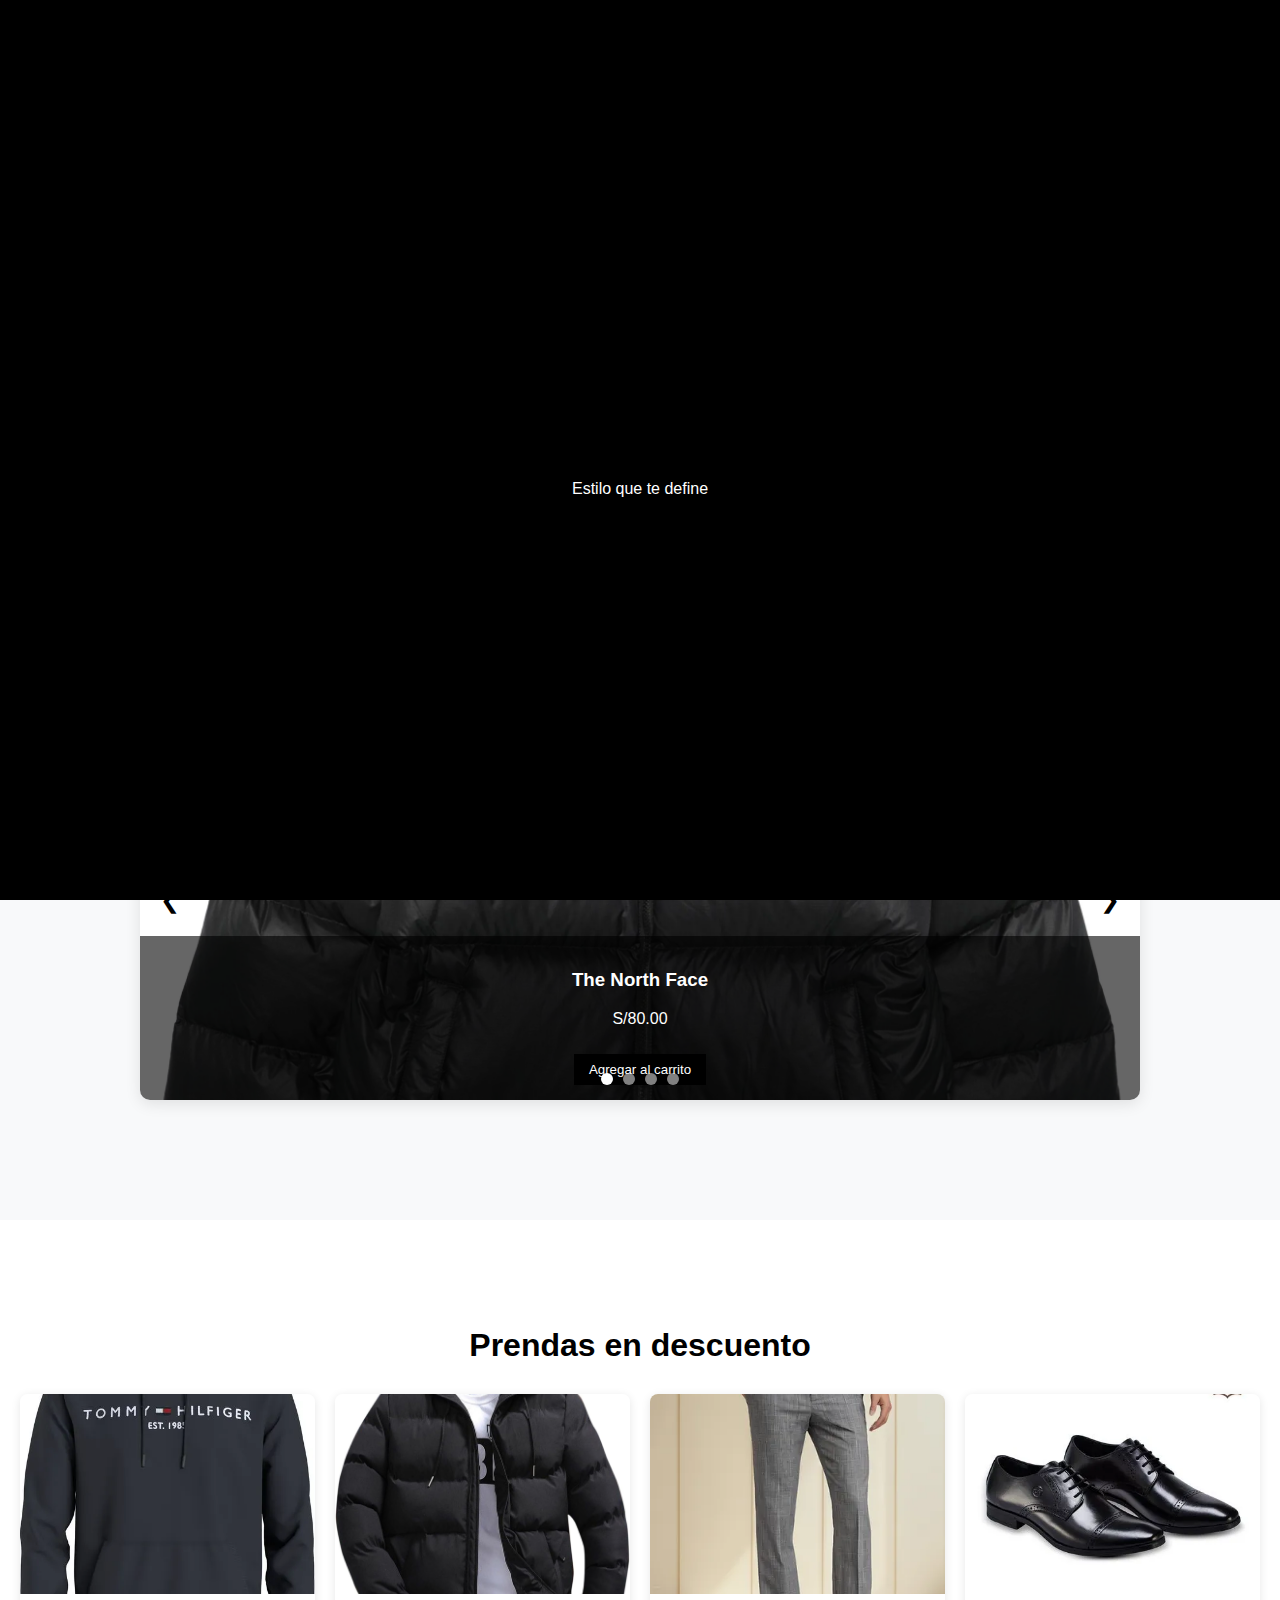
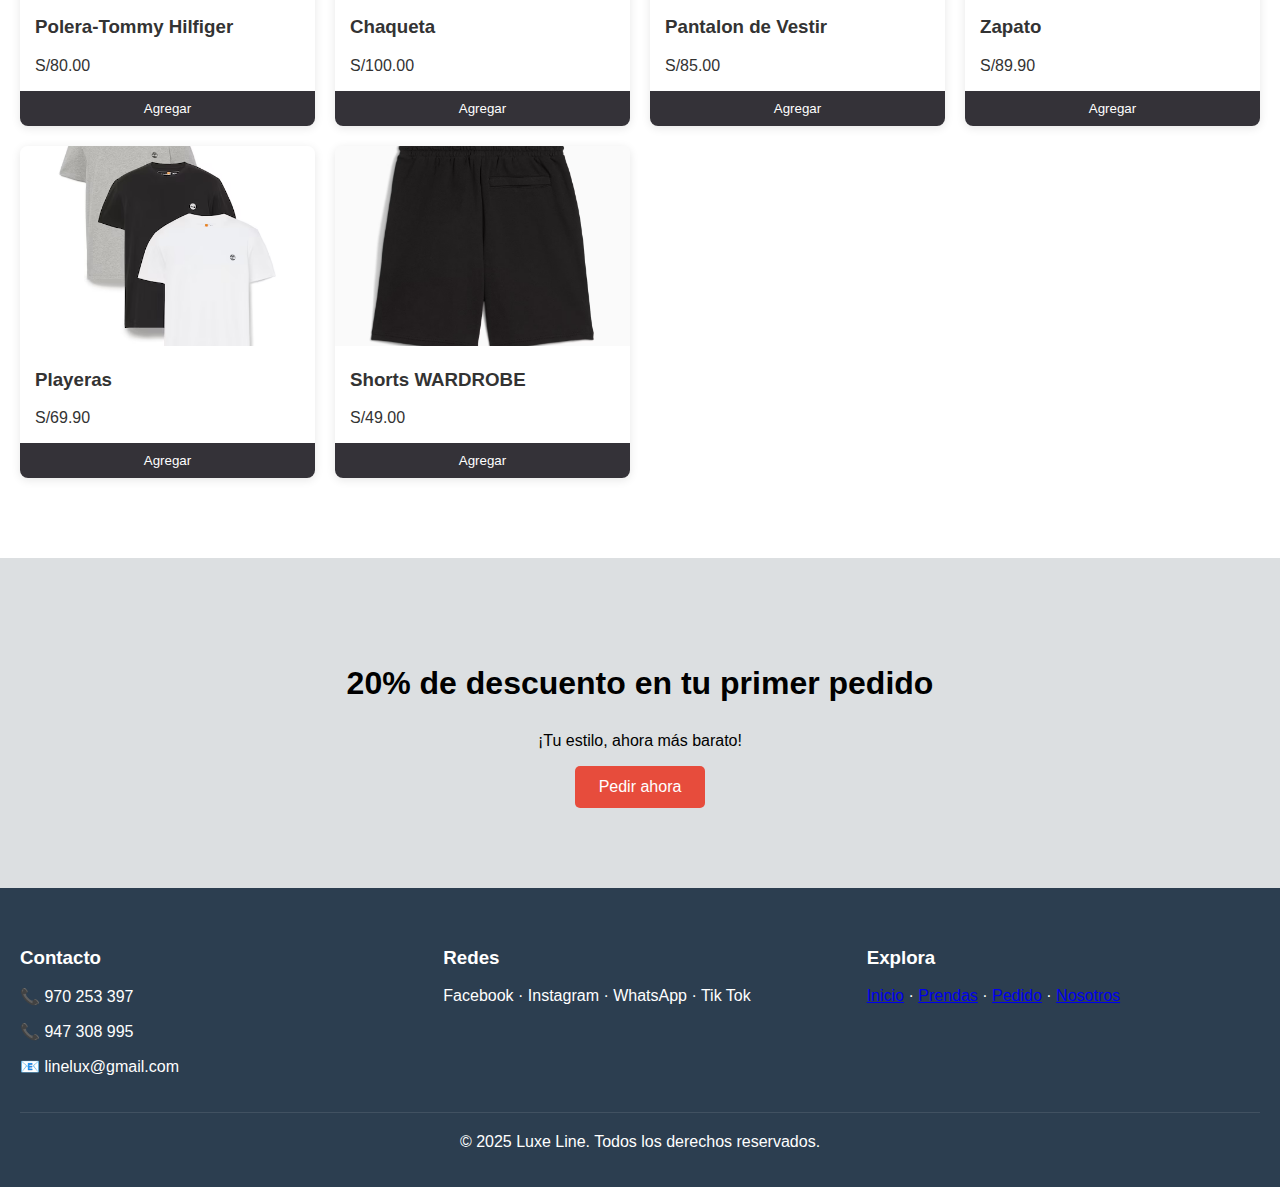
<file: index.html>
<!DOCTYPE html>
<html lang="es">
<head>
  <meta charset="UTF-8">
  <meta name="viewport" content="width=device-width, initial-scale=1.0">
  <title>Luxe Line</title>
  <link rel="stylesheet" href="estilos.css">
  <!-- Agregar Font Awesome para iconos -->
  <link rel="stylesheet" href="https://cdnjs.cloudflare.com/ajax/libs/font-awesome/6.4.0/css/all.min.css">
</head>
<body>
  <!-- Overlay de animación inicial -->
  <div class="splash-screen" id="splashScreen">
    <div class="splash-content">
      <div class="logo-animation">
        <span class="logo-letter">L</span>
        <span class="logo-letter">U</span>
        <span class="logo-letter">X</span>
        <span class="logo-letter">E</span>
        <span class="logo-divider"></span>
        <span class="logo-letter">L</span>
        <span class="logo-letter">I</span>
        <span class="logo-letter">N</span>
        <span class="logo-letter">E</span>
      </div>
      <p>Estilo que te define
</p>
    </div>
  </div>

  <header class="hero" id="inicio">
    <nav class="nav-bar">
      <h1>Luxe Line</h1>
      
      <!-- Barra de búsqueda -->
      <div class="search-container">
        <form class="search-form" id="searchForm">
          <input type="text" placeholder="Buscar productos..." class="search-input" id="searchInput">
          <button type="submit" class="search-btn">
            <i class="fas fa-search"></i>
          </button>
        </form>
        <div class="search-results" id="searchResults"></div>
      </div>
      
      <button class="hamburger" id="hamburger">
        <span></span>
        <span></span>
        <span></span>
      </button>
      
      <ul class="menu" id="menu">
        <li><a href="index.html" class="menu-link">Inicio</a></li>
        <li><a href="prendas.html" class="menu-link">Prendas</a></li>
        <li><a href="pedido.html" class="menu-link">Pedido</a></li>
        <li><a href="nosotros.html" class="menu-link">Nosotros</a></li>
        <!-- Icono del carrito -->
        <li>
          <a href="#" class="menu-link cart-icon" id="cartIcon">
            <i class="fas fa-shopping-cart"></i>
            <span class="cart-count" id="cartCount">0</span>
          </a>
        </li>
      </ul>
    </nav>
    <div class="hero-content">
      <h2>Tu outfit soñado, a solo un clic de distancia
</h2>
      <p>Tu outfit ideal</p>
      <a class="btn" href="#prendas">Ver productos</a>
    </div>
  </header>

  <!-- Carrito de compras -->
  <div class="cart-sidebar" id="cartSidebar">
    <div class="cart-header">
      <h3>Tu Carrito</h3>
      <button class="close-cart" id="closeCart">&times;</button>
    </div>
    <div class="cart-items" id="cartItems">
      <!-- Los productos agregados aparecerán aquí -->
    </div>
    <div class="cart-total">
      <p>Total: <span id="cartTotal">S/0.00</span></p>
      <button class="checkout-btn" id="checkoutBtn">Finalizar Compra</button>
    </div>
  </div>
  <div class="cart-overlay" id="cartOverlay"></div>

  <!-- CARRUSEL INTEGRADO AQUÍ -->
  <section class="carousel-section">
    <div class="carousel-container">
      <div class="carousel-slide">
        <div class="carousel-item">
          <img src="img/Casaca1.webp" alt="The North Face">
          <div class="carousel-caption">
            <h3>The North Face</h3>
            <p>S/80.00</p>
            <button class="add-to-cart-btn" data-id="1" data-name="The North Face" data-price="80.00" data-img="img/Casaca1.webp">Agregar al carrito</button>
          </div>
        </div>
        <div class="carousel-item">
          <img src="img/Camisa2.webp" alt="Camisa">
          <div class="carousel-caption">
            <h3>Camisa</h3>
            <p>S/100.00</p>
            <button class="add-to-cart-btn" data-id="2" data-name="Camisa" data-price="100.00" data-img="img/Camisa2.webp">Agregar al carrito</button>
          </div>
        </div>
        <div class="carousel-item">
          <img src="img/Pantalon2.webp" alt="Pantalon de Vestir">
          <div class="carousel-caption">
            <h3>Pantalon de Vestir</h3>
            <p>S/85.00</p>
            <button class="add-to-cart-btn" data-id="3" data-name="Pantalon de Vestir" data-price="85.00" data-img="img/Pantalon2.webp">Agregar al carrito</button>
          </div>
        </div>
        <div class="carousel-item">
          <img src="img/Zapato4.jpg" alt="Zapatos">
          <div class="carousel-caption">
            <h3>Zapato</h3>
            <p>S/89.90</p>
            <button class="add-to-cart-btn" data-id="4" data-name="Zapato" data-price="89.90" data-img="img/Zapato4.jpg">Agregar al carrito</button>
          </div>
        </div>
      </div>
      
      <button class="carousel-btn prev">&#10094;</button>
      <button class="carousel-btn next">&#10095;</button>
      
      <div class="carousel-indicators">
        <div class="indicator active"></div>
        <div class="indicator"></div>
        <div class="indicator"></div>
        <div class="indicator"></div>
      </div>
    </div>
  </section>

  <section id="prendas" class="productos">
    <h2>Prendas en descuento</h2>
    <div class="grid-productos">
      <div class="card">
        <img src="img/Prenda1.webp" alt="Polera Tommy Hilfiger">
        <h3>Polera-Tommy Hilfiger</h3>
        <p>S/80.00</p>
        <button class="add-to-cart-btn" data-id="5" data-name="Polera Tommy Hilfiger" data-price="80.00" data-img="img/Prenda1.webp">Agregar</button>
      </div>
      <div class="card">
        <img src="img/Prenda2.jpg" alt="Chaqueta">
        <h3>Chaqueta</h3>
        <p>S/100.00</p>
        <button class="add-to-cart-btn" data-id="6" data-name="Chaqueta" data-price="100.00" data-img="img/Prenda2.jpg">Agregar</button>
      </div>
      <div class="card">
        <img src="img/Prenda3.webp" alt="Pantalon de Vestir">
        <h3>Pantalon de Vestir</h3>
        <p>S/85.00</p>
        <button class="add-to-cart-btn" data-id="7" data-name="Pantalon de Vestir" data-price="85.00" data-img="img/Prenda3.webp">Agregar</button>
      </div>
      <div class="card">
        <img src="img/Prenda4.webp" alt="Zapato">
        <h3>Zapato</h3>
        <p>S/89.90</p>
        <button class="add-to-cart-btn" data-id="8" data-name="Zapato" data-price="89.90" data-img="img/Prenda4.webp">Agregar</button>
      </div>
      <div class="card">
        <img src="img/Prenda5.avif" alt="Playeras">
        <h3>Playeras</h3>
        <p>S/69.90</p>
        <button class="add-to-cart-btn" data-id="9" data-name="Playeras" data-price="69.90" data-img="img/Prenda5.avif">Agregar</button>
      </div>
      <div class="card">
        <img src="img/Prenda6.avif" alt="Shorts WARDROBE">
        <h3>Shorts WARDROBE</h3>
        <p>S/49.00</p>
        <button class="add-to-cart-btn" data-id="10" data-name="Shorts WARDROBE" data-price="49.00" data-img="img/Prenda6.avif">Agregar</button>
      </div>
    </div>
  </section>

  <section class="promo">
    <h2>20% de descuento en tu primer pedido</h2>
    <p>¡Tu estilo, ahora más barato!</p>
    <button id="promoBtn">Pedir ahora</button>
  </section>

  <footer class="footer">
    <div class="footer-content">
      <div>
        <h3>Contacto</h3>
        <p>📞 970 253 397</p>
        <p>📞 947 308 995</p>
        <p>📧 linelux@gmail.com</p>
      </div>
      <div>
        <h3>Redes</h3>
        <p>Facebook · Instagram · WhatsApp · Tik Tok</p>
      </div>
      <div>
        <h3>Explora</h3>
        <p><a href="index.html">Inicio</a> · <a href="prendas.html">Prendas</a> · <a href="pedido.html">Pedido</a> · <a href="nosotros.html">Nosotros</a></p>
      </div>
    </div>
    <p class="copy">&copy; 2025 Luxe Line. Todos los derechos reservados.</p>
  </footer>

  <script>
    // JavaScript para la animación inicial
    document.addEventListener('DOMContentLoaded', function() {
      // Mostrar animación de marca al cargar
      setTimeout(function() {
        document.getElementById('splashScreen').classList.add('fade-out');
        setTimeout(function() {
          document.getElementById('splashScreen').style.display = 'none';
        }, 1000);
      }, 3000); // Mostrar durante 3 segundos

      // Base de datos de productos para búsqueda
      const productos = [
        { id: 1, name: "The North Face", price: 80.00, img: "img/Casaca1.webp", category: "Casacas" },
        { id: 2, name: "Camisa", price: 100.00, img: "img/Camisa2.webp", category: "Camisas" },
        { id: 3, name: "Pantalon de Vestir", price: 85.00, img: "img/Pantalon2.webp", category: "Pantalones" },
        { id: 4, name: "Zapato", price: 89.90, img: "img/Zapato4.jpg", category: "Zapatos" },
        { id: 5, name: "Polera Tommy Hilfiger", price: 80.00, img: "img/Prenda1.webp", category: "Poleras" },
        { id: 6, name: "Chaqueta", price: 100.00, img: "img/Prenda2.jpg", category: "Chaquetas" },
        { id: 7, name: "Pantalon de Vestir", price: 85.00, img: "img/Prenda3.webp", category: "Pantalones" },
        { id: 8, name: "Zapato", price: 89.90, img: "img/Prenda4.webp", category: "Zapatos" },
        { id: 9, name: "Playeras", price: 69.90, img: "img/Prenda5.avif", category: "Playeras" },
        { id: 10, name: "Shorts WARDROBE", price: 49.00, img: "img/Prenda6.avif", category: "Shorts" }
      ];

      // Funcionalidad de búsqueda
      const searchForm = document.getElementById('searchForm');
      const searchInput = document.getElementById('searchInput');
      const searchResults = document.getElementById('searchResults');

      searchForm.addEventListener('submit', function(e) {
        e.preventDefault();
        performSearch();
      });

      searchInput.addEventListener('input', function() {
        if (this.value.length > 2) {
          performSearch();
        } else {
          searchResults.style.display = 'none';
          searchResults.innerHTML = '';
        }
      });

      function performSearch() {
        const searchTerm = searchInput.value.toLowerCase().trim();
        
        if (searchTerm.length < 2) {
          searchResults.style.display = 'none';
          return;
        }

        const filteredProducts = productos.filter(product => 
          product.name.toLowerCase().includes(searchTerm) || 
          product.category.toLowerCase().includes(searchTerm)
        );

        displaySearchResults(filteredProducts);
      }

      function displaySearchResults(results) {
        searchResults.innerHTML = '';
        
        if (results.length === 0) {
          searchResults.innerHTML = '<div class="search-result-item">No se encontraron productos</div>';
        } else {
          results.forEach(product => {
            const resultItem = document.createElement('div');
            resultItem.classList.add('search-result-item');
            resultItem.innerHTML = `
              <img src="${product.img}" alt="${product.name}">
              <div class="search-result-info">
                <h4>${product.name}</h4>
                <p>S/${product.price.toFixed(2)}</p>
              </div>
            `;
            
            resultItem.addEventListener('click', function() {
              // Scroll to the product section
              document.getElementById('prendas').scrollIntoView({ behavior: 'smooth' });
              searchInput.value = '';
              searchResults.style.display = 'none';
            });
            
            searchResults.appendChild(resultItem);
          });
        }
        
        searchResults.style.display = 'block';
      }

      // Cerrar resultados al hacer clic fuera
      document.addEventListener('click', function(e) {
        if (!searchForm.contains(e.target)) {
          searchResults.style.display = 'none';
        }
      });

      // Resto del código para carrusel, menú hamburguesa, etc.
      const slide = document.querySelector('.carousel-slide');
      const items = document.querySelectorAll('.carousel-item');
      const prevBtn = document.querySelector('.prev');
      const nextBtn = document.querySelector('.next');
      const indicators = document.querySelectorAll('.indicator');
      
      let currentIndex = 0;
      const totalItems = items.length;
      
      // Función para actualizar el carrusel
      function updateCarousel() {
        slide.style.transform = `translateX(-${currentIndex * 100}%)`;
        
        // Actualizar indicadores
        indicators.forEach((indicator, index) => {
          if (index === currentIndex) {
            indicator.classList.add('active');
          } else {
            indicator.classList.remove('active');
          }
        });
      }
      
      // Event listeners para botones
      nextBtn.addEventListener('click', function() {
        currentIndex = (currentIndex + 1) % totalItems;
        updateCarousel();
      });
      
      prevBtn.addEventListener('click', function() {
        currentIndex = (currentIndex - 1 + totalItems) % totalItems;
        updateCarousel();
      });
      
      // Event listeners para indicadores
      indicators.forEach((indicator, index) => {
        indicator.addEventListener('click', function() {
          currentIndex = index;
          updateCarousel();
        });
      });
      
      // Auto slide cada 5 segundos
      setInterval(function() {
        currentIndex = (currentIndex + 1) % totalItems;
        updateCarousel();
      }, 5000);
      
      // Manejar el envío del formulario
      const form = document.getElementById('pedido-form');
      if (form) {
        form.addEventListener('submit', function(e) {
          e.preventDefault();
          alert('¡Pedido enviado con éxito! Nos contactaremos contigo pronto.');
          form.reset();
        });
      }

      // JavaScript para el menú hamburguesa
      const hamburger = document.getElementById('hamburger');
      const menu = document.getElementById('menu');

      if (hamburger && menu) {
        hamburger.addEventListener('click', function() {
          menu.classList.toggle('active');
          hamburger.classList.toggle('active');
        });

        // Cerrar menú al hacer clic en un enlace
        const menuLinks = document.querySelectorAll('.menu-link');
        menuLinks.forEach(link => {
          link.addEventListener('click', function() {
            menu.classList.remove('active');
            hamburger.classList.remove('active');
          });
        });
      }

      // Funcionalidad del carrito de compras
      const cartIcon = document.getElementById('cartIcon');
      const cartSidebar = document.getElementById('cartSidebar');
      const closeCart = document.getElementById('closeCart');
      const cartOverlay = document.getElementById('cartOverlay');
      const cartItems = document.getElementById('cartItems');
      const cartCount = document.getElementById('cartCount');
      const cartTotal = document.getElementById('cartTotal');
      const addToCartButtons = document.querySelectorAll('.add-to-cart-btn');
      const checkoutBtn = document.getElementById('checkoutBtn');
      const promoBtn = document.getElementById('promoBtn');

      let cart = [];

      // Abrir carrito
      cartIcon.addEventListener('click', function(e) {
        e.preventDefault();
        cartSidebar.classList.add('active');
        cartOverlay.classList.add('active');
      });

      // Cerrar carrito
      closeCart.addEventListener('click', closeCartFunction);
      cartOverlay.addEventListener('click', closeCartFunction);

      function closeCartFunction() {
        cartSidebar.classList.remove('active');
        cartOverlay.classList.remove('active');
      }

      // Agregar productos al carrito
      addToCartButtons.forEach(button => {
        button.addEventListener('click', function() {
          const id = this.dataset.id;
          const name = this.dataset.name;
          const price = parseFloat(this.dataset.price);
          const img = this.dataset.img;
          
          // Verificar si el producto ya está en el carrito
          const existingItem = cart.find(item => item.id === id);
          
          if (existingItem) {
            existingItem.quantity++;
          } else {
            cart.push({
              id,
              name,
              price,
              img,
              quantity: 1
            });
          }
          
          updateCart();
          
          // Animación de confirmación
          this.classList.add('added');
          setTimeout(() => {
            this.classList.remove('added');
          }, 1000);
        });
      });

      // Actualizar carrito
      function updateCart() {
        cartItems.innerHTML = '';
        let total = 0;
        let count = 0;
        
        if (cart.length === 0) {
          cartItems.innerHTML = '<p class="empty-cart">Tu carrito está vacío</p>';
        } else {
          cart.forEach(item => {
            const itemTotal = item.price * item.quantity;
            total += itemTotal;
            count += item.quantity;
            
            const cartItem = document.createElement('div');
            cartItem.classList.add('cart-item');
            cartItem.innerHTML = `
              <img src="${item.img}" alt="${item.name}">
              <div class="cart-item-details">
                <h4>${item.name}</h4>
                <p>S/${item.price.toFixed(2)} x ${item.quantity}</p>
              </div>
              <div class="cart-item-actions">
                <button class="quantity-btn decrease" data-id="${item.id}">-</button>
                <span>${item.quantity}</span>
                <button class="quantity-btn increase" data-id="${item.id}">+</button>
                <button class="remove-btn" data-id="${item.id}">&times;</button>
              </div>
            `;
            
            cartItems.appendChild(cartItem);
          });
        }
        
        cartCount.textContent = count;
        cartTotal.textContent = `S/${total.toFixed(2)}`;
        
        // Agregar event listeners a los botones de cantidad y eliminar
        document.querySelectorAll('.decrease').forEach(btn => {
          btn.addEventListener('click', function() {
            const id = this.dataset.id;
            const item = cart.find(item => item.id === id);
            if (item.quantity > 1) {
              item.quantity--;
            } else {
              cart = cart.filter(item => item.id !== id);
            }
            updateCart();
          });
        });
        
        document.querySelectorAll('.increase').forEach(btn => {
          btn.addEventListener('click', function() {
            const id = this.dataset.id;
            const item = cart.find(item => item.id === id);
            item.quantity++;
            updateCart();
          });
        });
        
        document.querySelectorAll('.remove-btn').forEach(btn => {
          btn.addEventListener('click', function() {
            const id = this.dataset.id;
            cart = cart.filter(item => item.id !== id);
            updateCart();
          });
        });
      }

      // Finalizar compra
      checkoutBtn.addEventListener('click', function() {
        if (cart.length === 0) {
          alert('Tu carrito está vacío. Agrega algunos productos primero.');
          return;
        }
        
        alert('¡Gracias por tu compra! Serás redirigido para completar el pago.');
        cart = [];
        updateCart();
        closeCartFunction();
      });

      // Botón de promoción
      if (promoBtn) {
        promoBtn.addEventListener('click', function() {
          cartSidebar.classList.add('active');
          cartOverlay.classList.add('active');
        });
      }

      // Inicializar carrito
      updateCart();
    });
  </script>
</body>
</html>
</file>
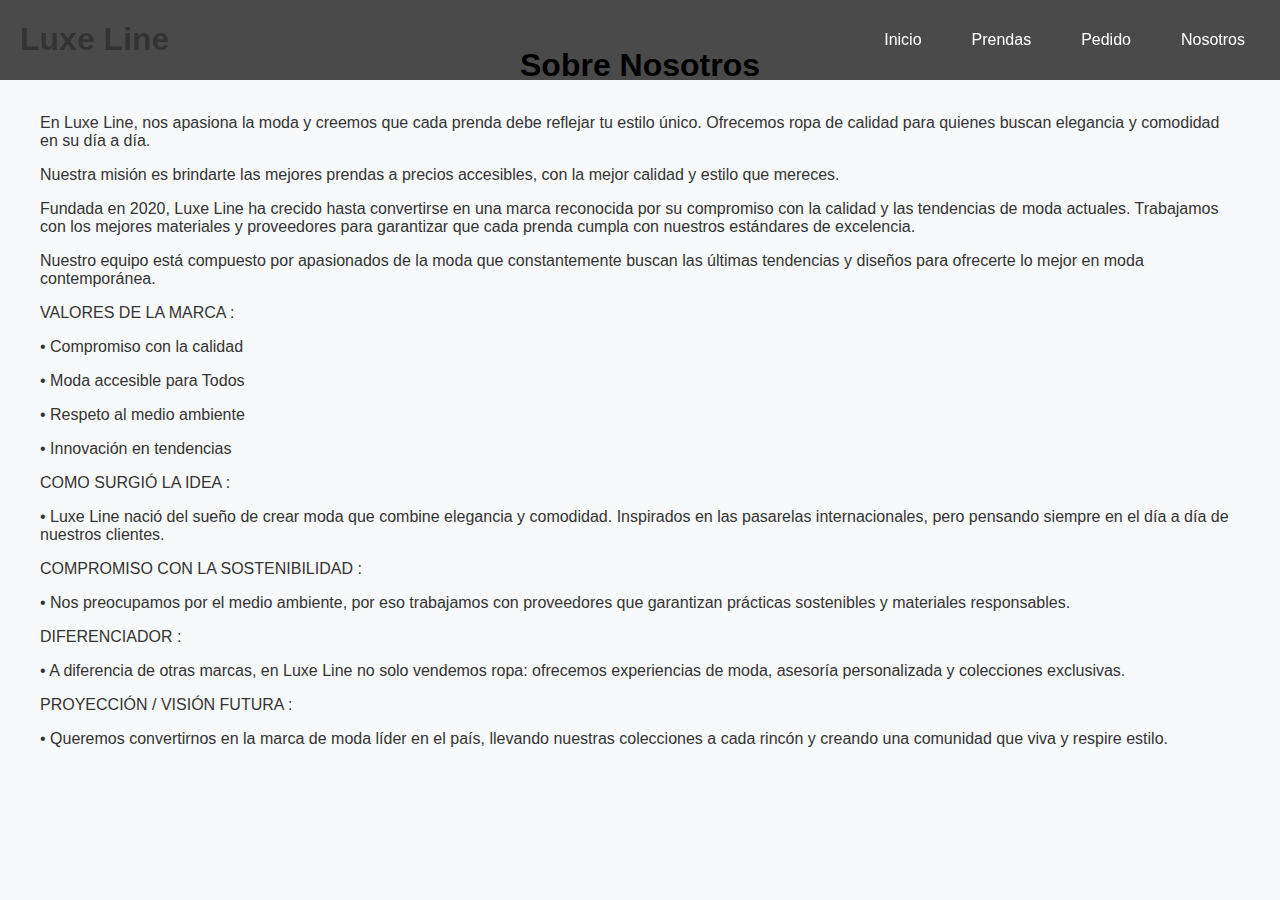
<file: nosotros.html>
<!DOCTYPE html>
<html lang="es">
<head>
  <meta charset="UTF-8">
  <title>Nosotros - Luxe Line</title>
  <link rel="stylesheet" href="estilos.css">
</head>
<body>
  <nav class="nav-bar">
    <h1>Luxe Line</h1>
    <ul class="menu">
      <li><a href="index.html">Inicio</a></li>
      <li><a href="prendas.html">Prendas</a></li>
      <li><a href="pedido.html">Pedido</a></li>
      <li><a href="nosotros.html">Nosotros</a></li>
    </ul>
  </nav>

  <div class="container nosotros-container">
    <h2>Sobre Nosotros</h2>
    <p>En Luxe Line, nos apasiona la moda y creemos que cada prenda debe reflejar tu estilo único. Ofrecemos ropa de calidad para quienes buscan elegancia y comodidad en su día a día.</p>
    <p>Nuestra misión es brindarte las mejores prendas a precios accesibles, con la mejor calidad y estilo que mereces.</p>
    <p>Fundada en 2020, Luxe Line ha crecido hasta convertirse en una marca reconocida por su compromiso con la calidad y las tendencias de moda actuales. Trabajamos con los mejores materiales y proveedores para garantizar que cada prenda cumpla con nuestros estándares de excelencia.</p>
    <p>Nuestro equipo está compuesto por apasionados de la moda que constantemente buscan las últimas tendencias y diseños para ofrecerte lo mejor en moda contemporánea.</p>
    
    <p>VALORES DE LA MARCA :</p>
    <p>• Compromiso con la calidad</p>
    <p>• Moda accesible para Todos</p>
    <p>• Respeto al medio ambiente</p>
    <p>• Innovación en tendencias</p>

    <p>COMO SURGIÓ LA IDEA :</p>
    <p>• Luxe Line nació del sueño de crear moda que combine elegancia y comodidad. Inspirados en las pasarelas internacionales, pero pensando siempre en el día a día de nuestros clientes.</p>
    
    <p>COMPROMISO CON LA SOSTENIBILIDAD :</p>
    <p>• Nos preocupamos por el medio ambiente, por eso trabajamos con proveedores que garantizan prácticas sostenibles y materiales responsables.</p>

    <p>DIFERENCIADOR :</p>
    <p>• A diferencia de otras marcas, en Luxe Line no solo vendemos ropa: ofrecemos experiencias de moda, asesoría personalizada y colecciones exclusivas.</p>

    <p>PROYECCIÓN / VISIÓN FUTURA :</p>
    <p>• Queremos convertirnos en la marca de moda líder en el país, llevando nuestras colecciones a cada rincón y creando una comunidad que viva y respire estilo.</p>
  </div>
</body>
</html>
</file>
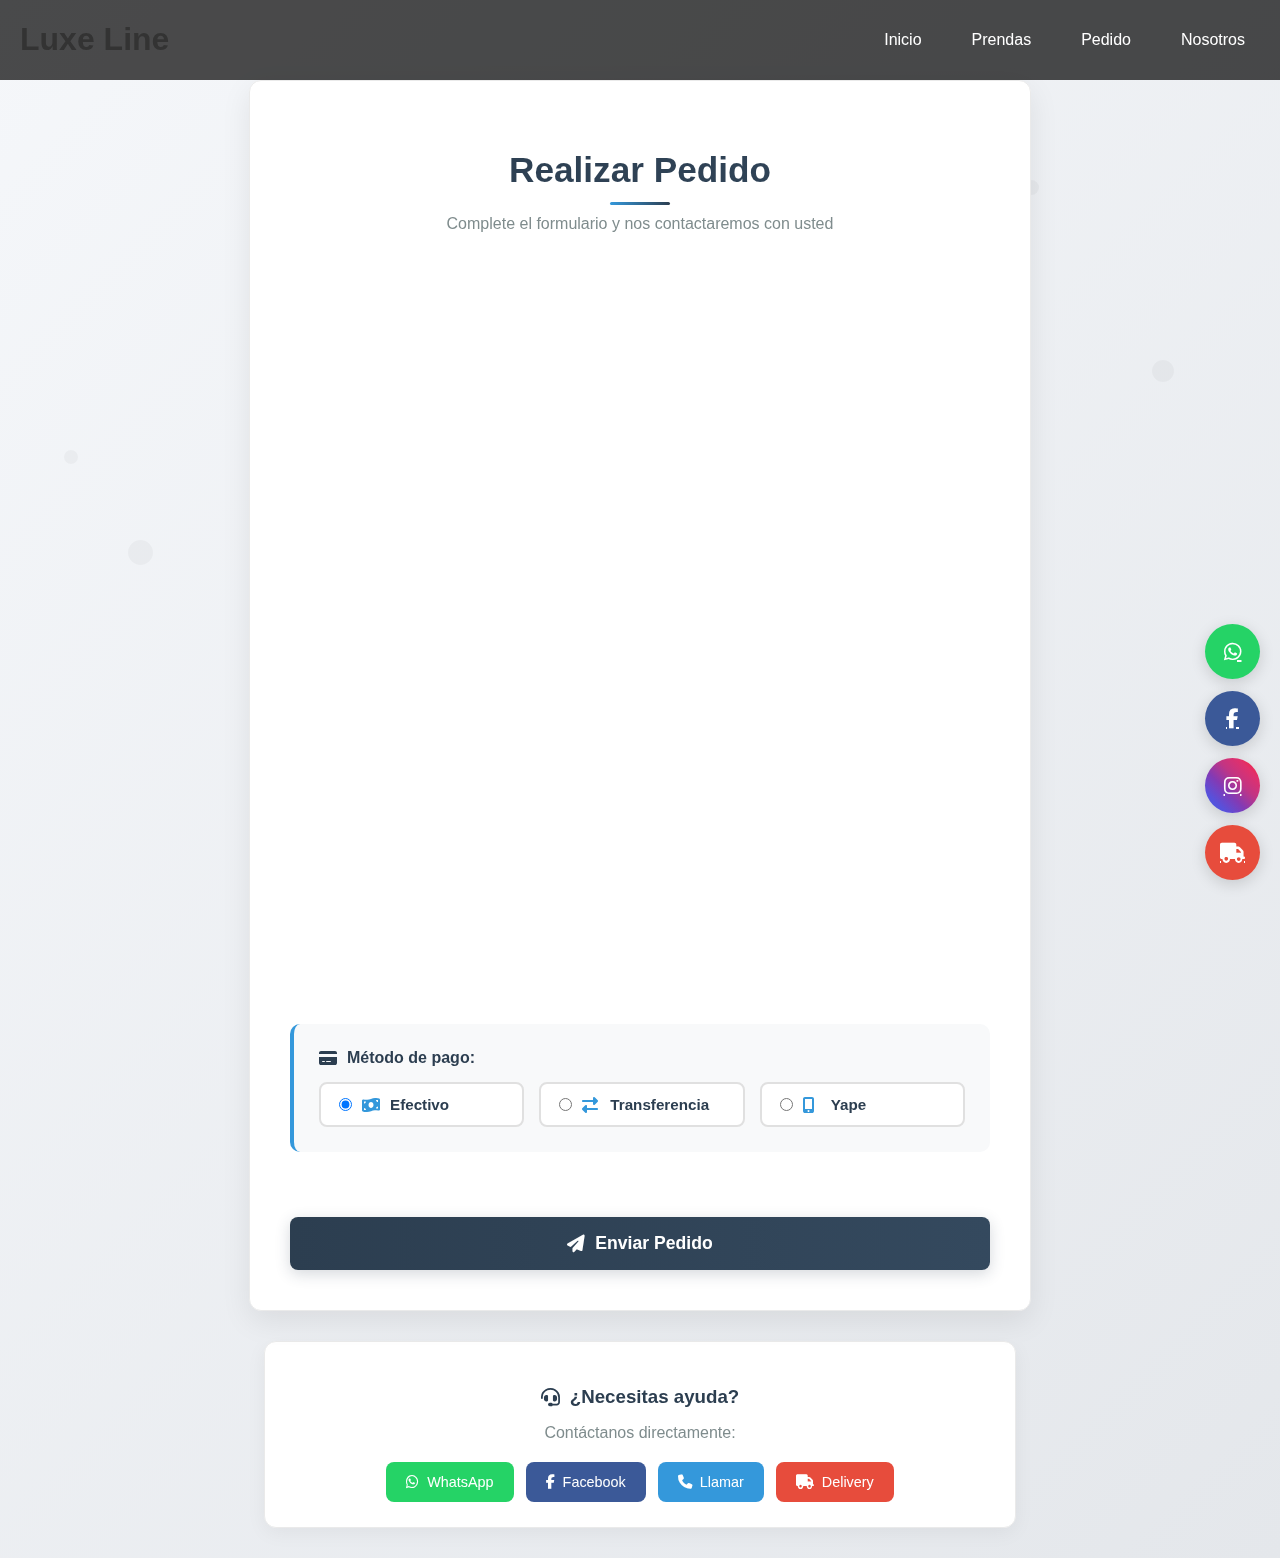
<file: pedido.html>
<!DOCTYPE html>
<html lang="es">
<head>
  <meta charset="UTF-8">
  <meta name="viewport" content="width=device-width, initial-scale=1.0">
  <title>Pedido - Luxe Line</title>
  <link rel="stylesheet" href="estilos.css">
  <!-- Agregar Font Awesome para iconos -->
  <link rel="stylesheet" href="https://cdnjs.cloudflare.com/ajax/libs/font-awesome/6.4.0/css/all.min.css">
</head>
<body class="pedido-body">
  <!-- Partículas de fondo elegante -->
  <div class="particles-container">
    <div class="particle"></div>
    <div class="particle"></div>
    <div class="particle"></div>
    <div class="particle"></div>
    <div class="particle"></div>
    <div class="particle"></div>
    <div class="particle"></div>
    <div class="particle"></div>
  </div>
  
  <nav class="nav-bar">
    <h1>Luxe Line</h1>
    <ul class="menu">
      <li><a href="index.html">Inicio</a></li>
      <li><a href="prendas.html">Prendas</a></li>
      <li><a href="pedido.html">Pedido</a></li>
      <li><a href="nosotros.html">Nosotros</a></li>
    </ul>
  </nav>

  <div class="pedido-container">
    <div class="form-header">
      <h2 class="pedido-h2 animate-text">Realizar Pedido</h2>
      <p class="pedido-subtitle">Complete el formulario y nos contactaremos con usted</p>
    </div>
    
    <form id="pedido-form" class="pedido-form">
      <div class="form-group">
        <label for="nombre">
          <i class="fas fa-user"></i> Nombre completo:
        </label>
        <input type="text" id="nombre" name="nombre" required placeholder="Ingrese su nombre completo">
        <div class="input-line"></div>
      </div>

      <div class="form-group">
        <label for="email">
          <i class="fas fa-envelope"></i> Correo electrónico:
        </label>
        <input type="email" id="email" name="email" required placeholder="ejemplo@correo.com">
        <div class="input-line"></div>
      </div>

      <div class="form-group">
        <label for="telefono">
          <i class="fas fa-phone"></i> Teléfono:
        </label>
        <input type="tel" id="telefono" name="telefono" placeholder="+51 999 999 999">
        <div class="input-line"></div>
      </div>

      <div class="form-group">
        <label for="producto">
          <i class="fas fa-tshirt"></i> Producto:
        </label>
        <select id="producto" name="producto" required>
          <option value="">Selecciona un producto</option>
          <option value="Polera Tommy Hilfiger">Polera Tommy Hilfiger - S/80.00</option>
          <option value="Chaqueta">Chaqueta - S/100.00</option>
          <option value="Pantalon de Vestir">Pantalon de Vestir - S/85.00</option>
          <option value="Zapato">Zapato - S/89.90</option>
          <option value="Playeras">Playeras - S/69.90</option>
          <option value="Shorts WARDROBE">Shorts WARDROBE - S/49.00</option>
        </select>
        <div class="input-line"></div>
      </div>

      <div class="form-group">
        <label for="cantidad">
          <i class="fas fa-list-ol"></i> Cantidad:
        </label>
        <input type="number" id="cantidad" name="cantidad" min="1" value="1" required>
        <div class="input-line"></div>
      </div>

      <div class="form-group">
        <label for="direccion">
          <i class="fas fa-map-marker-alt"></i> Dirección de envío:
        </label>
        <input type="text" id="direccion" name="direccion" placeholder="Ingrese su dirección para delivery">
        <div class="input-line"></div>
      </div>

      <div class="form-group">
        <label for="mensaje">
          <i class="fas fa-comment"></i> Mensaje adicional:
        </label>
        <textarea id="mensaje" name="mensaje" rows="4" placeholder="Especificaciones adicionales de su pedido..."></textarea>
        <div class="input-line"></div>
      </div>

      <div class="metodo-pago">
        <p><i class="fas fa-credit-card"></i> Método de pago:</p>
        <div class="opciones-pago">
          <label class="opcion-pago">
            <input type="radio" name="pago" value="efectivo" checked>
            <i class="fas fa-money-bill-wave"></i> Efectivo
          </label>
          <label class="opcion-pago">
            <input type="radio" name="pago" value="transferencia">
            <i class="fas fa-exchange-alt"></i> Transferencia
          </label>
          <label class="opcion-pago">
            <input type="radio" name="pago" value="yape">
            <i class="fas fa-mobile-alt"></i> Yape
          </label>
        </div>
      </div>

      <button type="submit" class="submit-btn">
        <i class="fas fa-paper-plane"></i> Enviar Pedido
      </button>
    </form>
  </div>

  <!-- Sección de contacto rápido -->
  <div class="quick-contact">
    <h3><i class="fas fa-headset"></i> ¿Necesitas ayuda?</h3>
    <p>Contáctanos directamente:</p>
    <div class="contact-buttons">
      <a href="https://wa.me/51970253397" class="contact-btn whatsapp" target="_blank">
        <i class="fab fa-whatsapp"></i> WhatsApp
      </a>
      <a href="https://facebook.com/luxeline" class="contact-btn facebook" target="_blank">
        <i class="fab fa-facebook-f"></i> Facebook
      </a>
      <a href="tel:+51970253397" class="contact-btn phone">
        <i class="fas fa-phone"></i> Llamar
      </a>
      <a href="#" class="contact-btn delivery">
        <i class="fas fa-truck"></i> Delivery
      </a>
    </div>
  </div>

  <!-- Iconos flotantes de redes sociales -->
  <div class="floating-social">
    <a href="https://wa.me/51970253397" class="float-btn whatsapp-float" target="_blank">
      <i class="fab fa-whatsapp"></i>
    </a>
    <a href="https://facebook.com/luxeline" class="float-btn facebook-float" target="_blank">
      <i class="fab fa-facebook-f"></i>
    </a>
    <a href="https://instagram.com/luxeline" class="float-btn instagram-float" target="_blank">
      <i class="fab fa-instagram"></i>
    </a>
    <a href="#" class="float-btn delivery-float">
      <i class="fas fa-truck"></i>
    </a>
  </div>

  <script>
    document.addEventListener('DOMContentLoaded', function() {
      const form = document.getElementById('pedido-form');
      
      // Animación de elementos al cargar
      const formGroups = document.querySelectorAll('.form-group');
      formGroups.forEach((group, index) => {
        group.style.animationDelay = `${index * 0.1}s`;
        group.classList.add('fade-in-up');
      });
      
      // Efecto de focus en inputs
      const inputs = document.querySelectorAll('input, textarea, select');
      inputs.forEach(input => {
        input.addEventListener('focus', function() {
          this.parentElement.classList.add('focused');
        });
        
        input.addEventListener('blur', function() {
          if (this.value === '') {
            this.parentElement.classList.remove('focused');
          }
        });
      });
      
      // Validación y envío del formulario
      form.addEventListener('submit', function(e) {
        e.preventDefault();
        
        // Validación básica
        const nombre = document.getElementById('nombre').value;
        const email = document.getElementById('email').value;
        const producto = document.getElementById('producto').value;
        
        if (!nombre || !email || !producto) {
          showNotification('Por favor, complete todos los campos obligatorios', 'error');
          return;
        }
        
        // Simular envío
        const submitBtn = document.querySelector('.submit-btn');
        const originalText = submitBtn.innerHTML;
        submitBtn.innerHTML = '<i class="fas fa-spinner fa-spin"></i> Enviando...';
        submitBtn.disabled = true;
        
        setTimeout(function() {
          showNotification('¡Pedido enviado con éxito! Nos contactaremos contigo pronto.', 'success');
          form.reset();
          submitBtn.innerHTML = originalText;
          submitBtn.disabled = false;
          
          // Animación de éxito
          document.querySelector('.pedido-container').classList.add('success-animation');
          setTimeout(() => {
            document.querySelector('.pedido-container').classList.remove('success-animation');
          }, 2000);
        }, 2000);
      });
      
      // Mostrar notificación
      function showNotification(message, type) {
        const notification = document.createElement('div');
        notification.className = `notification ${type}`;
        notification.innerHTML = `
          <i class="fas fa-${type === 'success' ? 'check-circle' : 'exclamation-circle'}"></i>
          <span>${message}</span>
        `;
        
        document.body.appendChild(notification);
        
        // Mostrar con animación
        setTimeout(() => {
          notification.classList.add('show');
        }, 10);
        
        // Ocultar después de 5 segundos
        setTimeout(() => {
          notification.classList.remove('show');
          setTimeout(() => {
            document.body.removeChild(notification);
          }, 300);
        }, 5000);
      }
    });
  </script>
</body>
</html>
</file>
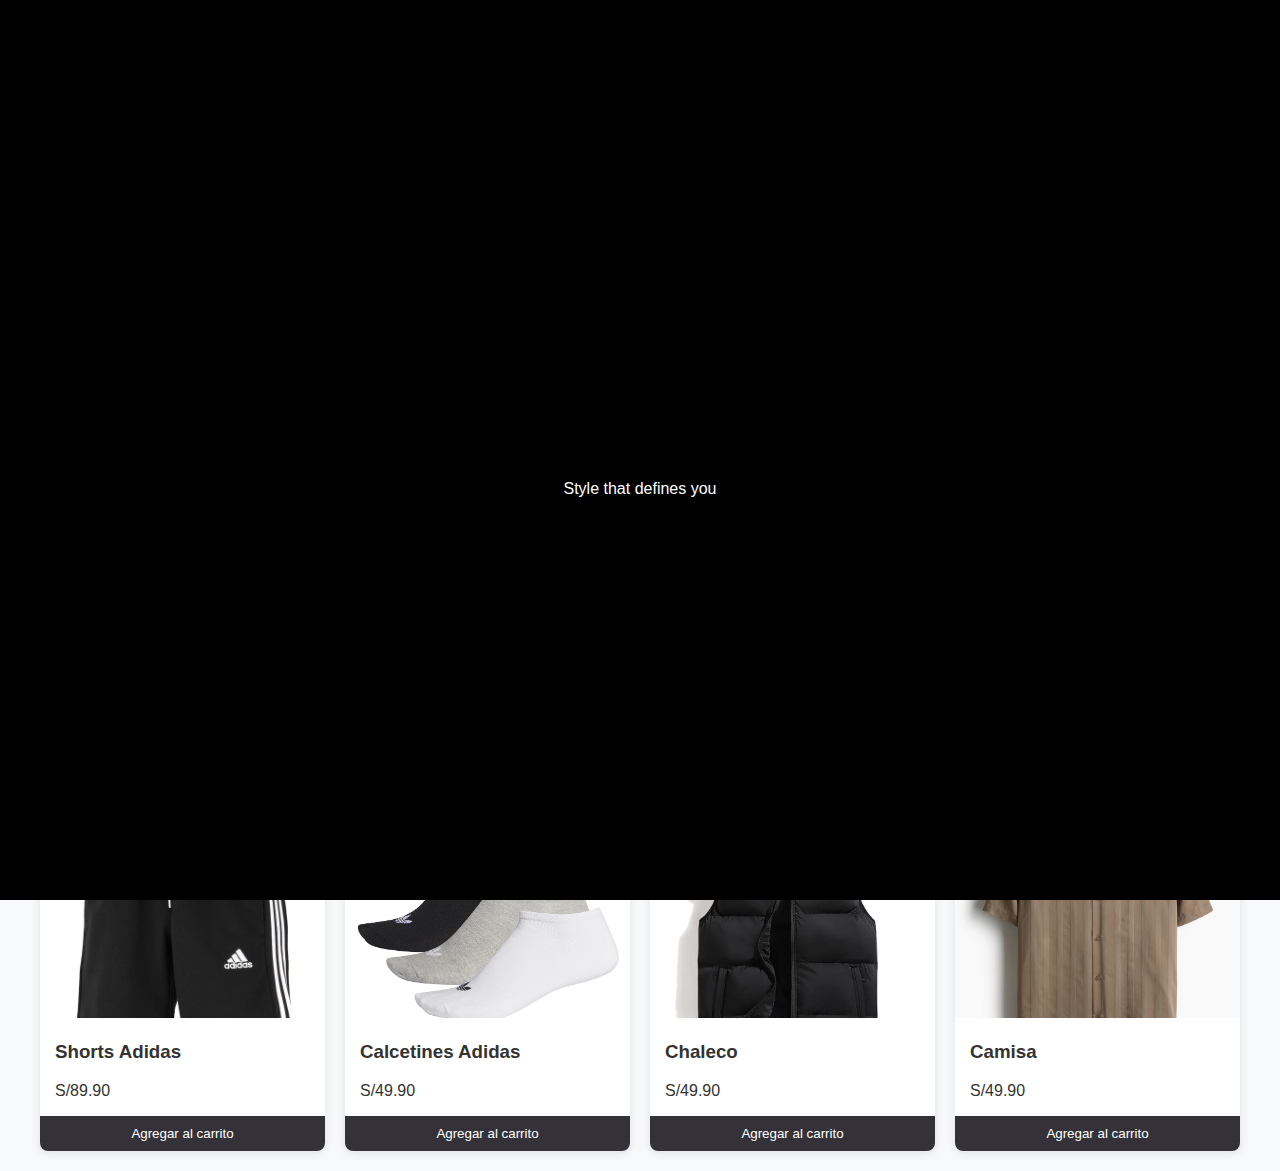
<file: prendas.html>
<!DOCTYPE html>
<html lang="es">
<head>
  <meta charset="UTF-8">
  <title>Prendas - Luxe Line</title>
  <link rel="stylesheet" href="estilos.css">
  <!-- Agregar Font Awesome para iconos -->
  <link rel="stylesheet" href="https://cdnjs.cloudflare.com/ajax/libs/font-awesome/6.4.0/css/all.min.css">
</head>
<body>
  <!-- Overlay de animación inicial -->
  <div class="splash-screen" id="splashScreen">
    <div class="splash-content">
      <div class="logo-animation">
        <span class="logo-letter">L</span>
        <span class="logo-letter">U</span>
        <span class="logo-letter">X</span>
        <span class="logo-letter">E</span>
        <span class="logo-divider"></span>
        <span class="logo-letter">L</span>
        <span class="logo-letter">I</span>
        <span class="logo-letter">N</span>
        <span class="logo-letter">E</span>
      </div>
      <p>Style that defines you</p>
    </div>
  </div>

  <nav class="nav-bar">
    <h1>Luxe Line</h1>
    
    <button class="hamburger" id="hamburger">
      <span></span>
      <span></span>
      <span></span>
    </button>
    
    <ul class="menu" id="menu">
      <li><a href="index.html">Inicio</a></li>
      <li><a href="prendas.html">Prendas</a></li>
      <li><a href="pedido.html">Pedido</a></li>
      <li><a href="nosotros.html">Nosotros</a></li>
      <!-- Icono del carrito -->
      <li>
        <a href="#" class="cart-icon" id="cartIcon">
          <i class="fas fa-shopping-cart"></i>
          <span class="cart-count" id="cartCount">0</span>
        </a>
      </li>
    </ul>
  </nav>

  <!-- Carrito de compras -->
  <div class="cart-sidebar" id="cartSidebar">
    <div class="cart-header">
      <h3>Tu Carrito</h3>
      <button class="close-cart" id="closeCart">&times;</button>
    </div>
    <div class="cart-items" id="cartItems">
      <!-- Los productos agregados aparecerán aquí -->
    </div>
    <div class="cart-total">
      <p>Total: <span id="cartTotal">S/0.00</span></p>
      <button class="checkout-btn" id="checkoutBtn">Finalizar Compra</button>
    </div>
  </div>
  <div class="cart-overlay" id="cartOverlay"></div>

  <div class="container prendas-container">
    <h2>Nuestras Prendas</h2>
    <div class="grid-productos">

      <div class="card">
        <img src="img/Prenda1.webp" alt="Polera Tommy Hilfiger">
        <h3>Polera Tommy Hilfiger</h3>
        <p>S/80.00</p>
        <button class="add-to-cart-btn" data-id="1" data-name="Polera Tommy Hilfiger" data-price="80.00" data-img="img/Prenda1.webp">Agregar al carrito</button>
      </div>

      <div class="card">
        <img src="img/Prenda2.jpg" alt="Chaqueta">
        <h3>Chaqueta</h3>
        <p>S/100.00</p>
        <button class="add-to-cart-btn" data-id="2" data-name="Chaqueta" data-price="100.00" data-img="img/Prenda2.jpg">Agregar al carrito</button>
      </div>

      <div class="card">
        <img src="img/Prenda3.webp" alt="Pantalon de Vestir">
        <h3>Pantalon de Vestir</h3>
        <p>S/85.00</p>
        <button class="add-to-cart-btn" data-id="3" data-name="Pantalon de Vestir" data-price="85.00" data-img="img/Prenda3.webp">Agregar al carrito</button>
      </div>

      <div class="card">
        <img src="img/Prenda4.webp" alt="Zapato">
        <h3>Zapato</h3>
        <p>S/89.90</p>
        <button class="add-to-cart-btn" data-id="4" data-name="Zapato" data-price="89.90" data-img="img/Prenda4.webp">Agregar al carrito</button>
      </div>

      <div class="card">
        <img src="img/Prenda5.avif" alt="Playeras">
        <h3>Playeras</h3>
        <p>S/69.90</p>
        <button class="add-to-cart-btn" data-id="5" data-name="Playeras" data-price="69.90" data-img="img/Prenda5.avif">Agregar al carrito</button>
      </div>

      <div class="card">
        <img src="img/Prenda6.avif" alt="Shorts WARDROBE">
        <h3>Shorts WARDROBE</h3>
        <p>S/49.00</p>
        <button class="add-to-cart-btn" data-id="6" data-name="Shorts WARDROBE" data-price="49.00" data-img="img/Prenda6.avif">Agregar al carrito</button>
      </div>

      <div class="card">
        <img src="img/Chalinas.jpg" alt="Chalinas">
        <h3>Chalinas</h3>
        <p>S/69.90</p>
        <button class="add-to-cart-btn" data-id="7" data-name="Chalinas" data-price="69.90" data-img="img/Chalinas.jpg">Agregar al carrito</button>
      </div>

      <div class="card">
        <img src="img/Gorras.jpg" alt="Gorras">
        <h3>Gorras</h3>
        <p>S/69.90</p>
        <button class="add-to-cart-btn" data-id="8" data-name="Gorras" data-price="69.90" data-img="img/Gorras.jpg">Agregar al carrito</button>
      </div>

      <div class="card">
        <img src="img/ShortsAdidas.jpeg" alt="ShortsAdidas">
        <h3>Shorts Adidas</h3>
        <p>S/89.90</p>
        <button class="add-to-cart-btn" data-id="9" data-name="Shorts Adidas" data-price="89.90" data-img="img/ShortsAdidas.jpeg">Agregar al carrito</button>
      </div>

      <div class="card">
        <img src="img/CalcetinesAdidas.webp" alt="Calcetines Adidas">
        <h3>Calcetines Adidas</h3>
        <p>S/49.90</p>
        <button class="add-to-cart-btn" data-id="10" data-name="Calcetines Adidas" data-price="49.90" data-img="img/CalcetinesAdidas.webp">Agregar al carrito</button>
      </div>

      <div class="card">
        <img src="img/Chaleco.webp" alt="Chaleco">
        <h3>Chaleco</h3>
        <p>S/49.90</p>
        <button class="add-to-cart-btn" data-id="11" data-name="Chaleco" data-price="49.90" data-img="img/Chaleco.webp">Agregar al carrito</button>
      </div>

      <div class="card">
        <img src="img/Camisaa.avif" alt="Camisa">
        <h3>Camisa</h3>
        <p>S/49.90</p>
        <button class="add-to-cart-btn" data-id="12" data-name="Camisa" data-price="49.90" data-img="img/Camisaa.avif">Agregar al carrito</button>
      </div>

    </div>
  </div>

  <script>
    // JavaScript para la animación inicial
    document.addEventListener('DOMContentLoaded', function() {
      // Mostrar animación de marca al cargar
      setTimeout(function() {
        document.getElementById('splashScreen').classList.add('fade-out');
        setTimeout(function() {
          document.getElementById('splashScreen').style.display = 'none';
        }, 1000);
      }, 3000); // Mostrar durante 3 segundos

      // JavaScript para el menú hamburguesa
      const hamburger = document.getElementById('hamburger');
      const menu = document.getElementById('menu');

      if (hamburger && menu) {
        hamburger.addEventListener('click', function() {
          menu.classList.toggle('active');
          hamburger.classList.toggle('active');
        });

        // Cerrar menú al hacer clic en un enlace
        const menuLinks = document.querySelectorAll('.menu a');
        menuLinks.forEach(link => {
          link.addEventListener('click', function() {
            menu.classList.remove('active');
            hamburger.classList.remove('active');
          });
        });
      }

      // Funcionalidad del carrito de compras
      const cartIcon = document.getElementById('cartIcon');
      const cartSidebar = document.getElementById('cartSidebar');
      const closeCart = document.getElementById('closeCart');
      const cartOverlay = document.getElementById('cartOverlay');
      const cartItems = document.getElementById('cartItems');
      const cartCount = document.getElementById('cartCount');
      const cartTotal = document.getElementById('cartTotal');
      const addToCartButtons = document.querySelectorAll('.add-to-cart-btn');
      const checkoutBtn = document.getElementById('checkoutBtn');

      let cart = [];

      // Abrir carrito
      cartIcon.addEventListener('click', function(e) {
        e.preventDefault();
        cartSidebar.classList.add('active');
        cartOverlay.classList.add('active');
      });

      // Cerrar carrito
      closeCart.addEventListener('click', closeCartFunction);
      cartOverlay.addEventListener('click', closeCartFunction);

      function closeCartFunction() {
        cartSidebar.classList.remove('active');
        cartOverlay.classList.remove('active');
      }

      // Agregar productos al carrito
      addToCartButtons.forEach(button => {
        button.addEventListener('click', function() {
          const id = this.dataset.id;
          const name = this.dataset.name;
          const price = parseFloat(this.dataset.price);
          const img = this.dataset.img;
          
          // Verificar si el producto ya está en el carrito
          const existingItem = cart.find(item => item.id === id);
          
          if (existingItem) {
            existingItem.quantity++;
          } else {
            cart.push({
              id,
              name,
              price,
              img,
              quantity: 1
            });
          }
          
          updateCart();
          
          // Animación de confirmación
          this.classList.add('added');
          setTimeout(() => {
            this.classList.remove('added');
          }, 1000);
        });
      });

      // Actualizar carrito
      function updateCart() {
        cartItems.innerHTML = '';
        let total = 0;
        let count = 0;
        
        if (cart.length === 0) {
          cartItems.innerHTML = '<p class="empty-cart">Tu carrito está vacío</p>';
        } else {
          cart.forEach(item => {
            const itemTotal = item.price * item.quantity;
            total += itemTotal;
            count += item.quantity;
            
            const cartItem = document.createElement('div');
            cartItem.classList.add('cart-item');
            cartItem.innerHTML = `
              <img src="${item.img}" alt="${item.name}">
              <div class="cart-item-details">
                <h4>${item.name}</h4>
                <p>S/${item.price.toFixed(2)} x ${item.quantity}</p>
              </div>
              <div class="cart-item-actions">
                <button class="quantity-btn decrease" data-id="${item.id}">-</button>
                <span>${item.quantity}</span>
                <button class="quantity-btn increase" data-id="${item.id}">+</button>
                <button class="remove-btn" data-id="${item.id}">&times;</button>
              </div>
            `;
            
            cartItems.appendChild(cartItem);
          });
        }
        
        cartCount.textContent = count;
        cartTotal.textContent = `S/${total.toFixed(2)}`;
        
        // Agregar event listeners a los botones de cantidad y eliminar
        document.querySelectorAll('.decrease').forEach(btn => {
          btn.addEventListener('click', function() {
            const id = this.dataset.id;
            const item = cart.find(item => item.id === id);
            if (item.quantity > 1) {
              item.quantity--;
            } else {
              cart = cart.filter(item => item.id !== id);
            }
            updateCart();
          });
        });
        
        document.querySelectorAll('.increase').forEach(btn => {
          btn.addEventListener('click', function() {
            const id = this.dataset.id;
            const item = cart.find(item => item.id === id);
            item.quantity++;
            updateCart();
          });
        });
        
        document.querySelectorAll('.remove-btn').forEach(btn => {
          btn.addEventListener('click', function() {
            const id = this.dataset.id;
            cart = cart.filter(item => item.id !== id);
            updateCart();
          });
        });
      }

      // Finalizar compra
      checkoutBtn.addEventListener('click', function() {
        if (cart.length === 0) {
          alert('Tu carrito está vacío. Agrega algunos productos primero.');
          return;
        }
        
        alert('¡Gracias por tu compra! Serás redirigido para completar el pago.');
        cart = [];
        updateCart();
        closeCartFunction();
      });

      // Inicializar carrito
      updateCart();
    });
  </script>
</body>
</html>
</file>
<file: estilos.css>
/* ESTILOS GENERALES */
body {
  font-family: 'Arial', sans-serif;
  margin: 0;
  padding: 0;
  background-color: #f8f9fa;
  color: #333;
  scroll-behavior: smooth;
}

.container {
  max-width: 1200px;
  margin: 0 auto;
  padding: 20px;
}

h2 {
  text-align: center;
  color: #000000;
  margin-bottom: 30px;
  font-size: 2rem;
}

/* ESTILOS DEL HEADER Y HERO */
.hero {
  background: linear-gradient(rgba(253, 253, 253, 0.5), rgba(0,0,0,0.5)), url('img/fondoROPA.jpg');
  background-size: cover;
  background-position: center;
  color: white;
  padding: 20px 0;
  text-align: center;
  height: 60vh;
  display: flex;
  flex-direction: column;
  justify-content: space-between;
}

.nav-bar {
  display: flex;
  justify-content: space-between;
  align-items: center;
  padding: 0 20px;
  background: rgba(0, 0, 0, 0.7);
  position: fixed;
  width: 100%;
  top: 0;
  left: 0;
  z-index: 1000;
  box-sizing: border-box;
}

/* Menú hamburguesa - ESTILOS MEJORADOS */
.hamburger {
  display: none;
  flex-direction: column;
  background: none;
  border: none;
  cursor: pointer;
  padding: 5px;
  z-index: 1001;
}

.hamburger span {
  width: 25px;
  height: 3px;
  background: white;
  margin: 3px 0;
  transition: 0.3s;
}

.hamburger.active span:nth-child(1) {
  transform: rotate(-45deg) translate(-5px, 6px);
}

.hamburger.active span:nth-child(2) {
  opacity: 0;
}

.hamburger.active span:nth-child(3) {
  transform: rotate(45deg) translate(-5px, -6px);
}

.menu {
  list-style: none;
  display: flex;
  gap: 20px;
  margin: 0;
  padding: 0;
  transition: transform 0.3s ease-in-out;
}

.menu a {
  color: white;
  text-decoration: none;
  padding: 10px 15px;
  border-radius: 4px;
  transition: background 0.3s;
  cursor: pointer;
}

.menu a:hover {
  background: rgba(255, 255, 255, 0.2);
}

.hero-content {
  padding: 100px 20px 40px;
}

.btn {
  display: inline-block;
  background: #fdfcfc;
  color: rgb(0, 0, 0);
  padding: 10px 20px;
  border-radius: 5px;
  text-decoration: none;
  margin-top: 20px;
  transition: background 0.3s;
}

.btn:hover {
  background: #fcfcfc;
}

/* MEDIA QUERIES PARA RESPONSIVIDAD - MENÚ HAMBURGUESA */
@media (max-width: 768px) {
  .hamburger {
    display: flex;
  }
  
  .menu {
    position: fixed;
    top: 60px;
    left: 0;
    background: rgba(0, 0, 0, 0.95);
    width: 100%;
    flex-direction: column;
    align-items: center;
    padding: 20px 0;
    transform: translateY(-100%);
    z-index: 999;
  }
  
  .menu.active {
    transform: translateY(0);
  }
  
  .menu li {
    margin: 10px 0;
    width: 100%;
    text-align: center;
  }
  
  .menu a {
    display: block;
    padding: 15px;
    width: 100%;
    box-sizing: border-box;
  }
  
  .hero-content h2 {
    font-size: 2rem;
  }
  
  .grid-productos {
    grid-template-columns: repeat(auto-fill, minmax(200px, 1fr));
  }
  
  .carousel-item img {
    height: 300px;
  }
  
  .footer-content {
    grid-template-columns: 1fr;
    text-align: center;
  }
}

/* Resto de tus estilos existentes... */
/* (Mantén todos los otros estilos que ya tienes en tu archivo estilos.css) */

/* ESTILOS DEL CARRUSEL */
.carousel-container {
  position: relative;
  max-width: 1000px;
  margin: 40px auto;
  overflow: hidden;
  border-radius: 10px;
  box-shadow: 0 4px 15px rgba(0, 0, 0, 0.1);
}

.carousel-slide {
  display: flex;
  transition: transform 0.5s ease-in-out;
}

.carousel-item {
  min-width: 100%;
  position: relative;
}

.carousel-item img {
  width: 100%;
  display: block;
  height: 400px;
  object-fit: cover;
}

.carousel-caption {
  position: absolute;
  bottom: 0;
  left: 0;
  right: 0;
  background: rgba(0, 0, 0, 0.6);
  color: white;
  padding: 15px;
  text-align: center;
}

.carousel-btn {
  position: absolute;
  top: 50%;
  transform: translateY(-50%);
  background: rgba(255, 255, 255, 0.7);
  border: none;
  border-radius: 50%;
  width: 40px;
  height: 40px;
  font-size: 1.5rem;
  cursor: pointer;
  transition: background 0.3s;
  z-index: 10;
}

.carousel-btn:hover {
  background: rgba(255, 255, 255, 0.9);
}

.prev {
  left: 10px;
}

.next {
  right: 10px;
}

.carousel-indicators {
  position: absolute;
  bottom: 15px;
  left: 50%;
  transform: translateX(-50%);
  display: flex;
  gap: 10px;
}

.indicator {
  width: 12px;
  height: 12px;
  border-radius: 50%;
  background: rgba(255, 255, 255, 0.5);
  cursor: pointer;
  transition: background 0.3s;
}

.indicator.active {
  background: white;
}

/* ESTILOS DE SECCIONES */
section {
  padding: 80px 20px;
  scroll-margin-top: 80px;
}

/* ESTILOS DE PRODUCTOS */
.productos {
  background: white;
}

.grid-productos {
  display: grid;
  grid-template-columns: repeat(auto-fill, minmax(250px, 1fr));
  gap: 20px;
  margin-top: 30px;
}

.card {
  background: white;
  border-radius: 8px;
  overflow: hidden;
  box-shadow: 0 2px 10px rgba(0,0,0,0.1);
  transition: transform 0.3s;
}

.card:hover {
  transform: translateY(-5px);
}

.card img {
  width: 100%;
  height: 200px;
  object-fit: cover;
}

.card h3, .card p {
  padding: 0 15px;
}

.card button {
  width: 100%;
  padding: 10px;
  background: #343238;
  color: white;
  border: none;
  cursor: pointer;
  transition: background 0.3s;
}

.card button:hover {
  background: #2980b9;
}

/* ESTILOS DE SECCIONES RESTANTES */
.promo {
  background: #5d65692d;
  color: rgb(0, 0, 0);
  text-align: center;
}

.promo button {
  background: #e74c3c;
  color: white;
  border: none;
  padding: 12px 24px;
  border-radius: 5px;
  cursor: pointer;
  font-size: 1rem;
  transition: background 0.3s;
}

.promo button:hover {
  background: #c0392b;
}

.nosotros {
  background: #f8f9fa;
  text-align: center;
}

.footer {
  background: #2c3e50;
  color: white;
  padding: 40px 20px 20px;
}

.footer-content {
  display: grid;
  grid-template-columns: repeat(auto-fit, minmax(200px, 1fr));
  gap: 30px;
  margin-bottom: 20px;
}

.copy {
  text-align: center;
  border-top: 1px solid rgba(255,255,255,0.1);
  padding-top: 20px;
  margin-top: 20px;
}
/* Animación de marca inicial */
.splash-screen {
  position: fixed;
  top: 0;
  left: 0;
  width: 100%;
  height: 100%;
  background: #000;
  display: flex;
  justify-content: center;
  align-items: center;
  z-index: 9999;
  transition: opacity 1s ease;
}

.splash-screen.fade-out {
  opacity: 0;
}

.splash-content {
  text-align: center;
  color: #fff;
}

.logo-animation {
  display: flex;
  justify-content: center;
  margin-bottom: 20px;
}

.logo-letter {
  font-size: 4rem;
  font-weight: bold;
  opacity: 0;
  transform: translateY(20px);
  animation: fadeInUp 0.5s forwards;
  margin: 0 5px;
}

.logo-letter:nth-child(1) { animation-delay: 0.1s; }
.logo-letter:nth-child(2) { animation-delay: 0.2s; }
.logo-letter:nth-child(3) { animation-delay: 0.3s; }
.logo-letter:nth-child(4) { animation-delay: 0.4s; }
.logo-divider {
  width: 3px;
  height: 50px;
  background: #fff;
  margin: 0 10px;
  opacity: 0;
  animation: fadeIn 0.5s forwards;
  animation-delay: 0.5s;
}
.logo-letter:nth-child(6) { animation-delay: 0.6s; }
.logo-letter:nth-child(7) { animation-delay: 0.7s; }
.logo-letter:nth-child(8) { animation-delay: 0.8s; }
.logo-letter:nth-child(9) { animation-delay: 0.9s; }

@keyframes fadeInUp {
  to {
    opacity: 1;
    transform: translateY(0);
  }
}

@keyframes fadeIn {
  to {
    opacity: 1;
  }
}

/* Estilos para el carrito */
.cart-icon {
  position: relative;
}

.cart-count {
  position: absolute;
  top: -8px;
  right: -8px;
  background: #e74c3c;
  color: white;
  border-radius: 50%;
  width: 20px;
  height: 20px;
  display: flex;
  justify-content: center;
  align-items: center;
  font-size: 12px;
}

.cart-sidebar {
  position: fixed;
  top: 0;
  right: -400px;
  width: 350px;
  height: 100%;
  background: white;
  box-shadow: -2px 0 10px rgba(0,0,0,0.1);
  z-index: 1000;
  transition: right 0.3s ease;
  display: flex;
  flex-direction: column;
}

.cart-sidebar.active {
  right: 0;
}

.cart-header {
  padding: 20px;
  border-bottom: 1px solid #eee;
  display: flex;
  justify-content: space-between;
  align-items: center;
}

.close-cart {
  background: none;
  border: none;
  font-size: 24px;
  cursor: pointer;
}

.cart-items {
  flex: 1;
  overflow-y: auto;
  padding: 20px;
}

.cart-item {
  display: flex;
  margin-bottom: 15px;
  padding-bottom: 15px;
  border-bottom: 1px solid #eee;
}

.cart-item img {
  width: 60px;
  height: 60px;
  object-fit: cover;
  margin-right: 10px;
}

.cart-item-details {
  flex: 1;
}

.cart-item-details h4 {
  margin: 0 0 5px 0;
  font-size: 14px;
}

.cart-item-details p {
  margin: 0;
  color: #777;
}

.cart-item-actions {
  display: flex;
  align-items: center;
}

.quantity-btn {
  width: 25px;
  height: 25px;
  border: 1px solid #ddd;
  background: white;
  cursor: pointer;
}

.remove-btn {
  background: none;
  border: none;
  color: #e74c3c;
  cursor: pointer;
  font-size: 18px;
  margin-left: 10px;
}

.cart-total {
  padding: 20px;
  border-top: 1px solid #eee;
  text-align: center;
}

.cart-total p {
  font-size: 18px;
  font-weight: bold;
  margin-bottom: 15px;
}

.checkout-btn {
  background: #000;
  color: white;
  border: none;
  padding: 12px 20px;
  cursor: pointer;
  width: 100%;
  font-size: 16px;
}

.cart-overlay {
  position: fixed;
  top: 0;
  left: 0;
  width: 100%;
  height: 100%;
  background: rgba(0,0,0,0.5);
  z-index: 999;
  display: none;
}

.cart-overlay.active {
  display: block;
}

.empty-cart {
  text-align: center;
  color: #777;
  font-style: italic;
}

/* Animación para botones de agregar al carrito */
.add-to-cart-btn.added {
  background: #4CAF50;
  animation: pulse 0.5s;
}

@keyframes pulse {
  0% { transform: scale(1); }
  50% { transform: scale(1.1); }
  100% { transform: scale(1); }
}

/* Ajustes para el carrusel */
.carousel-caption button {
  margin-top: 10px;
  padding: 8px 15px;
  background: #000;
  color: white;
  border: none;
  cursor: pointer;
  transition: background 0.3s;
}

.carousel-caption button:hover {
  background: #333;
}

/* Responsive */
@media (max-width: 768px) {
  .cart-sidebar {
    width: 300px;
  }
  
  .logo-letter {
    font-size: 2.5rem;
  }
}

/* ESTILOS PARA PÁGINA DE PEDIDOS */
.pedido-container {
  max-width: 600px;
  margin: 80px auto 20px;
  padding: 20px;
  background: white;
  border-radius: 8px;
  box-shadow: 0 2px 10px rgba(0,0,0,0.1);
}

.pedido-form {
  display: flex;
  flex-direction: column;
  gap: 15px;
}

.pedido-form label {
  font-weight: bold;
}

.pedido-form input, 
.pedido-form select, 
.pedido-form textarea {
  padding: 12px;
  border: 1px solid #ddd;
  border-radius: 5px;
  font-size: 1rem;
}

.pedido-form input[type="submit"] {
  background: #e74c3c;
  color: white;
  cursor: pointer;
  transition: background 0.3s;
  border: none;
}

.pedido-form input[type="submit"]:hover {
  background: #c0392b;
}

.pedido-h2 {
  text-align: center;
  color: #2c3e50;
  margin-bottom: 30px;
}
/* ESTILOS PARA BARRA DE BÚSQUEDA */
.search-container {
  position: relative;
  margin: 0 20px;
  flex: 1;
  max-width: 400px;
}

.search-form {
  display: flex;
  align-items: center;
  background: rgba(255, 255, 255, 0.15);
  border-radius: 20px;
  padding: 5px 10px;
  transition: background 0.3s;
}

.search-form:focus-within {
  background: rgba(255, 255, 255, 0.25);
}

.search-input {
  flex: 1;
  border: none;
  background: transparent;
  color: white;
  padding: 8px 10px;
  font-size: 14px;
  outline: none;
  width: 100%;
}

.search-input::placeholder {
  color: rgba(255, 255, 255, 0.7);
}

.search-btn {
  background: none;
  border: none;
  color: white;
  cursor: pointer;
  padding: 5px;
  font-size: 16px;
}

.search-results {
  position: absolute;
  top: 100%;
  left: 0;
  right: 0;
  background: white;
  border-radius: 5px;
  box-shadow: 0 4px 15px rgba(0, 0, 0, 0.1);
  max-height: 300px;
  overflow-y: auto;
  z-index: 1000;
  display: none;
  margin-top: 5px;
}

.search-result-item {
  display: flex;
  align-items: center;
  padding: 10px;
  border-bottom: 1px solid #eee;
  cursor: pointer;
  transition: background 0.3s;
}

.search-result-item:hover {
  background: #f8f9fa;
}

.search-result-item img {
  width: 40px;
  height: 40px;
  object-fit: cover;
  margin-right: 10px;
  border-radius: 3px;
}

.search-result-info h4 {
  margin: 0 0 5px 0;
  font-size: 14px;
  color: #333;
}

.search-result-info p {
  margin: 0;
  color: #e74c3c;
  font-weight: bold;
  font-size: 14px;
}

/* Responsive para barra de búsqueda */
@media (max-width: 768px) {
  .search-container {
    order: 3;
    width: 100%;
    max-width: none;
    margin: 10px 0;
    display: none;
  }
  
  .search-container.active {
    display: block;
  }
  
  .nav-bar {
    flex-wrap: wrap;
  }
  
  /* Agregar botón de búsqueda en móviles */
  .search-toggle {
    display: block;
    background: none;
    border: none;
    color: white;
    font-size: 18px;
    cursor: pointer;
    padding: 10px;
  }
}
/* ESTILOS ESPECÍFICOS PARA PÁGINA DE PEDIDOS */
.pedido-body {
  background: linear-gradient(135deg, #f5f7fa 0%, #e4e7eb 100%);
  min-height: 100vh;
  position: relative;
  overflow-x: hidden;
  font-family: 'Arial', sans-serif;
}

.particles-container {
  position: fixed;
  top: 0;
  left: 0;
  width: 100%;
  height: 100%;
  pointer-events: none;
  z-index: -1;
}

.particle {
  position: absolute;
  background: rgba(0, 0, 0, 0.03);
  border-radius: 50%;
  animation: float-particle 15s infinite linear;
}

.particle:nth-child(1) {
  width: 20px;
  height: 20px;
  top: 10%;
  left: 20%;
  animation-delay: 0s;
  animation-duration: 20s;
}

.particle:nth-child(2) {
  width: 15px;
  height: 15px;
  top: 20%;
  left: 80%;
  animation-delay: 2s;
  animation-duration: 18s;
}

.particle:nth-child(3) {
  width: 25px;
  height: 25px;
  top: 60%;
  left: 10%;
  animation-delay: 4s;
  animation-duration: 22s;
}

.particle:nth-child(4) {
  width: 18px;
  height: 18px;
  top: 30%;
  left: 60%;
  animation-delay: 6s;
  animation-duration: 17s;
}

.particle:nth-child(5) {
  width: 12px;
  height: 12px;
  top: 70%;
  left: 40%;
  animation-delay: 8s;
  animation-duration: 19s;
}

.particle:nth-child(6) {
  width: 22px;
  height: 22px;
  top: 40%;
  left: 90%;
  animation-delay: 10s;
  animation-duration: 21s;
}

.particle:nth-child(7) {
  width: 16px;
  height: 16px;
  top: 80%;
  left: 30%;
  animation-delay: 12s;
  animation-duration: 16s;
}

.particle:nth-child(8) {
  width: 14px;
  height: 14px;
  top: 50%;
  left: 5%;
  animation-delay: 14s;
  animation-duration: 23s;
}

@keyframes float-particle {
  0% {
    transform: translateY(0) rotate(0deg);
    opacity: 0.7;
  }
  50% {
    opacity: 0.4;
  }
  100% {
    transform: translateY(-100vh) rotate(360deg);
    opacity: 0.7;
  }
}

.pedido-container {
  max-width: 700px;
  margin: 80px auto 20px;
  padding: 40px;
  background: white;
  border-radius: 12px;
  box-shadow: 0 10px 30px rgba(0, 0, 0, 0.08);
  position: relative;
  overflow: hidden;
  animation: container-appear 0.8s ease-out;
  border: 1px solid #eaeaea;
}

@keyframes container-appear {
  0% { 
    transform: translateY(30px); 
    opacity: 0; 
  }
  100% { 
    transform: translateY(0); 
    opacity: 1; 
  }
}

.pedido-container.success-animation {
  animation: success-pulse 0.5s ease-in-out;
}

@keyframes success-pulse {
  0% { transform: scale(1); }
  50% { transform: scale(1.02); }
  100% { transform: scale(1); }
}

.form-header {
  text-align: center;
  margin-bottom: 30px;
}

.pedido-h2 {
  color: #2c3e50;
  margin-bottom: 10px;
  font-size: 2.2rem;
  position: relative;
  padding-bottom: 15px;
  font-weight: 600;
}

.pedido-h2::after {
  content: '';
  position: absolute;
  bottom: 0;
  left: 50%;
  transform: translateX(-50%);
  width: 60px;
  height: 3px;
  background: linear-gradient(90deg, #3498db, #2c3e50);
  border-radius: 2px;
}

.animate-text {
  background: linear-gradient(90deg, #2c3e50, #34495e, #2c3e50);
  background-size: 300% 100%;
  -webkit-background-clip: text;
  background-clip: text;
  -webkit-text-fill-color: transparent;
  animation: gradient-text 3s infinite linear;
}

@keyframes gradient-text {
  0% { background-position: 0% 50%; }
  100% { background-position: 300% 50%; }
}

.pedido-subtitle {
  color: #7f8c8d;
  font-size: 1rem;
  margin-top: 10px;
}

.pedido-form {
  display: flex;
  flex-direction: column;
  gap: 25px;
}

.form-group {
  display: flex;
  flex-direction: column;
  gap: 8px;
  opacity: 0;
  transform: translateY(20px);
  animation: fade-in-up 0.5s forwards;
  position: relative;
}

@keyframes fade-in-up {
  to {
    opacity: 1;
    transform: translateY(0);
  }
}

.pedido-form label {
  font-weight: 600;
  color: #2c3e50;
  display: flex;
  align-items: center;
  gap: 10px;
  font-size: 0.95rem;
  transition: color 0.3s;
}

.pedido-form label i {
  color: #3498db;
  width: 18px;
  font-size: 16px;
}

.pedido-form input, 
.pedido-form select, 
.pedido-form textarea {
  padding: 14px 0;
  border: none;
  border-radius: 0;
  font-size: 1rem;
  transition: all 0.3s;
  background: transparent;
  color: #2c3e50;
  border-bottom: 2px solid #e0e0e0;
}

.pedido-form input:focus, 
.pedido-form select:focus, 
.pedido-form textarea:focus {
  border-color: #3498db;
  outline: none;
}

.pedido-form input::placeholder,
.pedido-form textarea::placeholder {
  color: #bdc3c7;
}

.input-line {
  position: absolute;
  bottom: 0;
  left: 0;
  width: 0;
  height: 2px;
  background: #3498db;
  transition: width 0.3s;
}

.form-group.focused .input-line {
  width: 100%;
}

.form-group.focused label {
  color: #3498db;
}

.metodo-pago {
  margin: 20px 0;
  padding: 25px;
  background: #f8f9fa;
  border-radius: 10px;
  border-left: 4px solid #3498db;
}

.metodo-pago p {
  margin: 0 0 15px 0;
  font-weight: 600;
  display: flex;
  align-items: center;
  gap: 10px;
  color: #2c3e50;
}

.opciones-pago {
  display: flex;
  flex-wrap: wrap;
  gap: 15px;
}

.opcion-pago {
  display: flex;
  align-items: center;
  gap: 8px;
  padding: 12px 18px;
  background: white;
  border-radius: 8px;
  border: 2px solid #e0e0e0;
  cursor: pointer;
  transition: all 0.3s;
  flex: 1;
  min-width: 120px;
}

.opcion-pago:hover {
  border-color: #3498db;
  transform: translateY(-2px);
  box-shadow: 0 5px 15px rgba(0, 0, 0, 0.05);
}

.opcion-pago input[type="radio"] {
  margin: 0;
}

.submit-btn {
  background: linear-gradient(90deg, #2c3e50, #34495e);
  color: white;
  border: none;
  padding: 16px 25px;
  border-radius: 8px;
  font-size: 1.1rem;
  font-weight: 600;
  cursor: pointer;
  transition: all 0.3s;
  display: flex;
  align-items: center;
  justify-content: center;
  gap: 10px;
  margin-top: 20px;
  box-shadow: 0 4px 15px rgba(44, 62, 80, 0.2);
}

.submit-btn:hover {
  transform: translateY(-3px);
  box-shadow: 0 6px 20px rgba(44, 62, 80, 0.3);
}

.submit-btn:active {
  transform: translateY(0);
}

.quick-contact {
  background: white;
  margin: 30px auto;
  padding: 25px;
  border-radius: 12px;
  text-align: center;
  max-width: 700px;
  box-shadow: 0 5px 20px rgba(0, 0, 0, 0.05);
  border: 1px solid #eaeaea;
}

.quick-contact h3 {
  color: #2c3e50;
  margin-bottom: 10px;
  display: flex;
  align-items: center;
  justify-content: center;
  gap: 10px;
}

.quick-contact p {
  color: #7f8c8d;
  margin-bottom: 20px;
}

.contact-buttons {
  display: flex;
  justify-content: center;
  gap: 12px;
  flex-wrap: wrap;
}

.contact-btn {
  display: flex;
  align-items: center;
  gap: 8px;
  padding: 12px 20px;
  border-radius: 8px;
  color: white;
  text-decoration: none;
  font-weight: 500;
  transition: all 0.3s;
  font-size: 0.9rem;
}

.contact-btn.whatsapp {
  background: #25D366;
}

.contact-btn.facebook {
  background: #3b5998;
}

.contact-btn.phone {
  background: #3498db;
}

.contact-btn.delivery {
  background: #e74c3c;
}

.contact-btn:hover {
  transform: translateY(-3px);
  box-shadow: 0 5px 15px rgba(0, 0, 0, 0.15);
}

.floating-social {
  position: fixed;
  right: 20px;
  bottom: 20px;
  display: flex;
  flex-direction: column;
  gap: 12px;
  z-index: 1000;
}

.float-btn {
  width: 55px;
  height: 55px;
  border-radius: 50%;
  display: flex;
  align-items: center;
  justify-content: center;
  color: white;
  font-size: 20px;
  box-shadow: 0 4px 15px rgba(0, 0, 0, 0.15);
  transition: all 0.3s;
  animation: float 3s infinite ease-in-out;
}

.float-btn.whatsapp-float {
  background: #25D366;
  animation-delay: 0s;
}

.float-btn.facebook-float {
  background: #3b5998;
  animation-delay: 0.5s;
}

.float-btn.instagram-float {
  background: linear-gradient(45deg, #405DE6, #5851DB, #833AB4, #C13584, #E1306C, #FD1D1D);
  animation-delay: 1s;
}

.float-btn.delivery-float {
  background: #e74c3c;
  animation-delay: 1.5s;
}

.float-btn:hover {
  transform: scale(1.1) translateY(-5px);
}

@keyframes float {
  0%, 100% { transform: translateY(0); }
  50% { transform: translateY(-8px); }
}

.notification {
  position: fixed;
  top: 20px;
  right: 20px;
  padding: 15px 20px;
  border-radius: 8px;
  color: white;
  display: flex;
  align-items: center;
  gap: 10px;
  z-index: 10000;
  transform: translateX(100%);
  opacity: 0;
  transition: all 0.3s;
  box-shadow: 0 5px 15px rgba(0, 0, 0, 0.15);
}

.notification.show {
  transform: translateX(0);
  opacity: 1;
}

.notification.success {
  background: #27ae60;
  border-left: 4px solid #219653;
}

.notification.error {
  background: #e74c3c;
  border-left: 4px solid #c0392b;
}

/* Responsive */
@media (max-width: 768px) {
  .pedido-container {
    margin: 70px 15px 20px;
    padding: 25px;
  }
  
  .pedido-h2 {
    font-size: 1.8rem;
  }
  
  .opciones-pago {
    flex-direction: column;
  }
  
  .contact-buttons {
    flex-direction: column;
  }
  
  .contact-btn {
    justify-content: center;
  }
  
  .float-btn {
    width: 50px;
    height: 50px;
    font-size: 18px;
  }
  
  .quick-contact {
    margin: 20px 15px;
    padding: 20px;
  }
  
  .metodo-pago {
    padding: 20px;
  }
}
</file>
